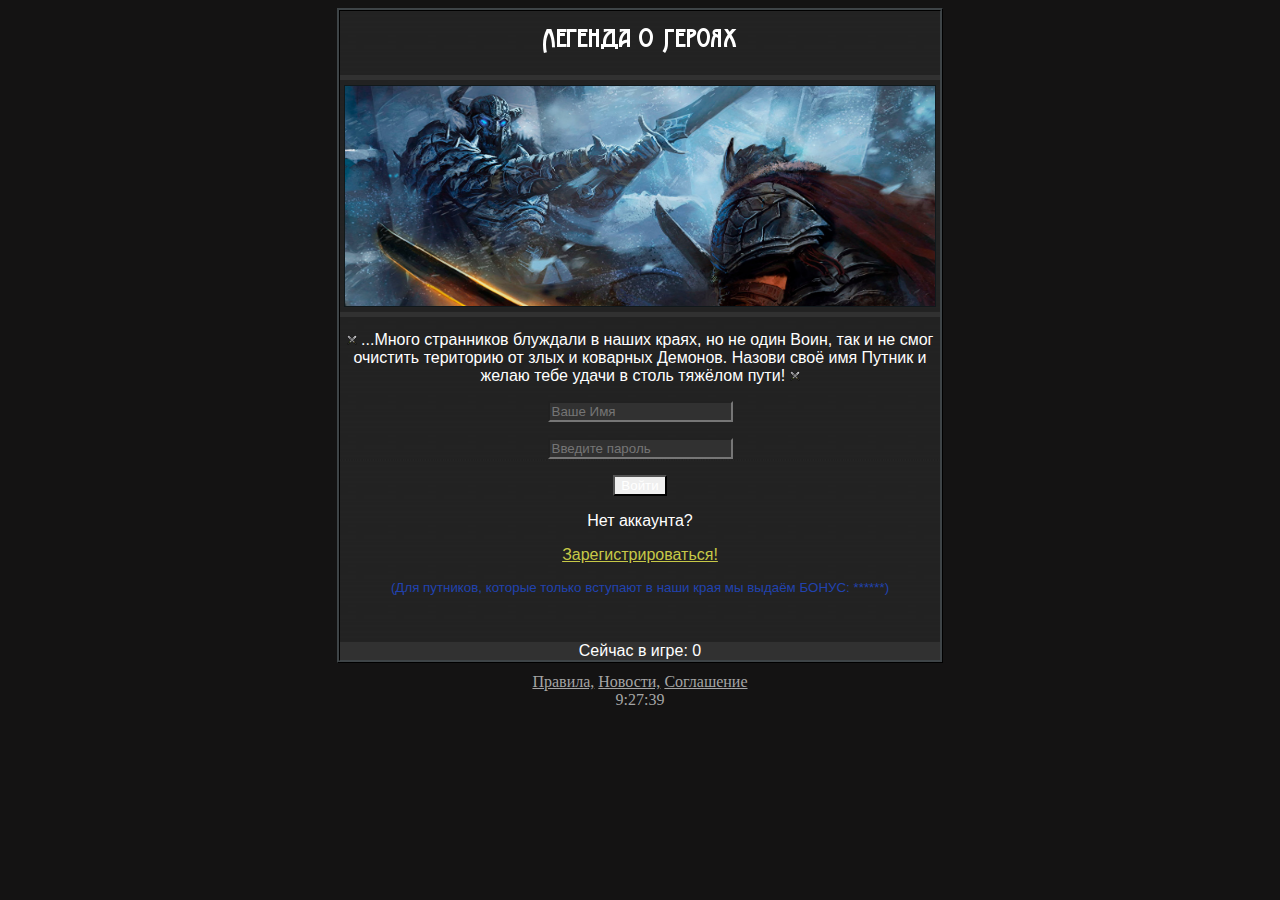
<file: index.html>
<!DOCTYPE html>
<html lang="en">

<head>
    <meta charset="UTF-8">
    <meta http-equiv="X-UA-Compatible" content="IE=edge">
    <meta name="viewport" content="width=device-width, initial-scale=1.0">
    <link href="https://i.pinimg.com/564x/14/12/c7/1412c7e2be0ab3f17d0a6a46fa793ba7.jpg" rel="shortcut icon">
    <title>Легенда О Героях | Лучшая Браузерная Игра 2023!</title>
    <script src="script.js">
    </script>
    <link rel="stylesheet" href="style.css">
</head>

<body>
    <div class="main">

        <p class="zagolovok"> <img src="lg1.png">
        </p>
        <div class="poloska-kar"></div>
        <div class="kartinka-nachlo">
            <img class="photo-nachlo" src="Фон1.jpg" alt="*">
        </div>
        <div class="poloska-kar"></div>
        <br>
        <p class="text1">
            <img id="iconka-sword" src="арена.png" alt="*">
            ...Много странников блуждали в наших краях, но не один Воин, так и не смог очистить територию от злых и
            коварных
            Демонов. Назови своё имя Путник и желаю тебе удачи в столь тяжёлом пути!
            <img id="iconka-sword" src="арена.png" alt="*">
        </p>
        <form action="glavnaya.html">
            <p> <input class="vod-nik" type="text" placeholder="Ваше Имя" required></p>
            <p><input class="vod-nik" type="password" placeholder="Введите пароль" required> </p>
            <p> <button class="btn">Войти</button></p>
        </form>
        <p>Нет аккаунта?</p>
        <p><a class="reg" href="reg.html">Зарегистрироваться!</a></p>
        <p class="bonus-reg">(Для путников, которые только вступают в наши края мы выдаём БОНУС: ******)</p>
        <br>
        <div class="game-polo">
            <p class="nowInGame">Сейчас в игре: 0</p>


        </div>



    </div>
    <div class="text000">
        <div class="footer">
            <div id="container"></div>
        </div>
        <script type="text/javascript">
            function getDate() {
                var date = new Date();
                var hours = date.getHours();
                var minutes = date.getMinutes();
                var seconds = date.getSeconds();
                if (seconds < 10) {
                    seconds = '0' + seconds;
                }
                document.getElementById('timedisplay').innerHTML = hours + ':' + minutes + ':' + seconds;
            }
            setInterval(getDate, 0);
        </script>

        <a class="pravila" href="#">Правила,</a>
        <a class="novosti" href="#">Новости,</a>
        <a class="soglashenie" href="soglashenie.html" target="_blank">Соглашение</a>
        <div id="timedisplay"></div>

    </div>


</body>

</html>
</file>
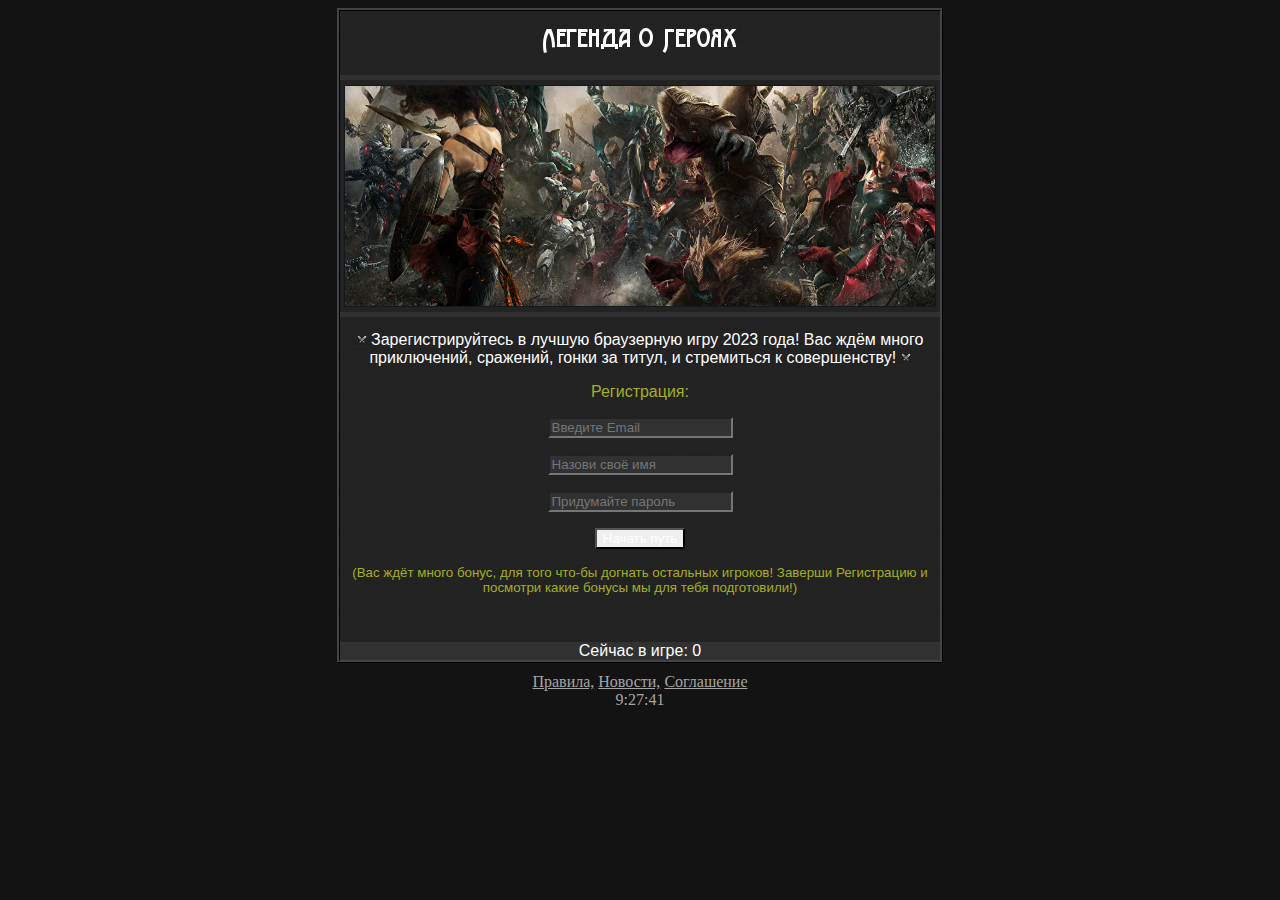
<file: reg.html>
<!DOCTYPE html>
<html lang="en">

<head>
    <meta charset="UTF-8">
    <meta http-equiv="X-UA-Compatible" content="IE=edge">
    <meta name="viewport" content="width=device-width, initial-scale=1.0">
    <link href="https://i.pinimg.com/564x/14/12/c7/1412c7e2be0ab3f17d0a6a46fa793ba7.jpg" rel="shortcut icon">
    <title>Легенда О Героях | Регистрация</title>
    <link rel="stylesheet" href="style.css">
</head>

<body>
    <div class="main">

        <p class="zagolovok"> <img src="lg1.png">
        </p>
        <div class="poloska-kar"></div>
        <div class="kartinka-nachlo">
            <img class="photo-nachlo" src="photo-reg.jpg" alt="*">
        </div>
        <div class="poloska-kar"></div>
        <br>
        <p class="text1">
            <img id="iconka-sword" src="арена.png" alt="*">
            Зарегистрируйтесь в лучшую браузерную игру 2023 года! Вас ждём много приключений, сражений, гонки за титул,
            и стремиться к совершенству!
            <img id="iconka-sword" src="арена.png" alt="*">
        <p class="text-reg0">Регистрация:</p>
        </p>
        <form action="glavnaya.html">
            <p> <input class="vod-nik1" type="email" placeholder="Введите Email" required></p>
            <p> <input class="vod-nik1" type="text" placeholder="Назови своё имя" required></p>
            <p><input class="vod-nik1" type="password" placeholder="Придумайте пароль" required> </p>
            <p> <button class="btn1">Начать путь</button></p>
        </form>

        <p class="bonus-reg1">(Вас ждёт много бонус, для того что-бы догнать остальных игроков! Заверши Регистрацию и
            посмотри какие бонусы мы для тебя подготовили!)</p>
        <br>
        <div class="game-polo">
            <p class="nowInGame">Сейчас в игре: 0</p>


        </div>



    </div>
    <div class="text000">
        <div class="footer">
            <div id="container"></div>
        </div>
        <script type="text/javascript">
            function getDate() {
                var date = new Date();
                var hours = date.getHours();
                var minutes = date.getMinutes();
                var seconds = date.getSeconds();
                if (seconds < 10) {
                    seconds = '0' + seconds;
                }
                document.getElementById('timedisplay').innerHTML = hours + ':' + minutes + ':' + seconds;
            }
            setInterval(getDate, 0);
        </script>

        <a class="pravila" href="#">Правила,</a>
        <a class="novosti" href="#">Новости,</a>
        <a class="soglashenie" href="soglashenie.html">Соглашение</a>
        <div id="timedisplay"></div>

    </div>





</body>

</html>
</file>
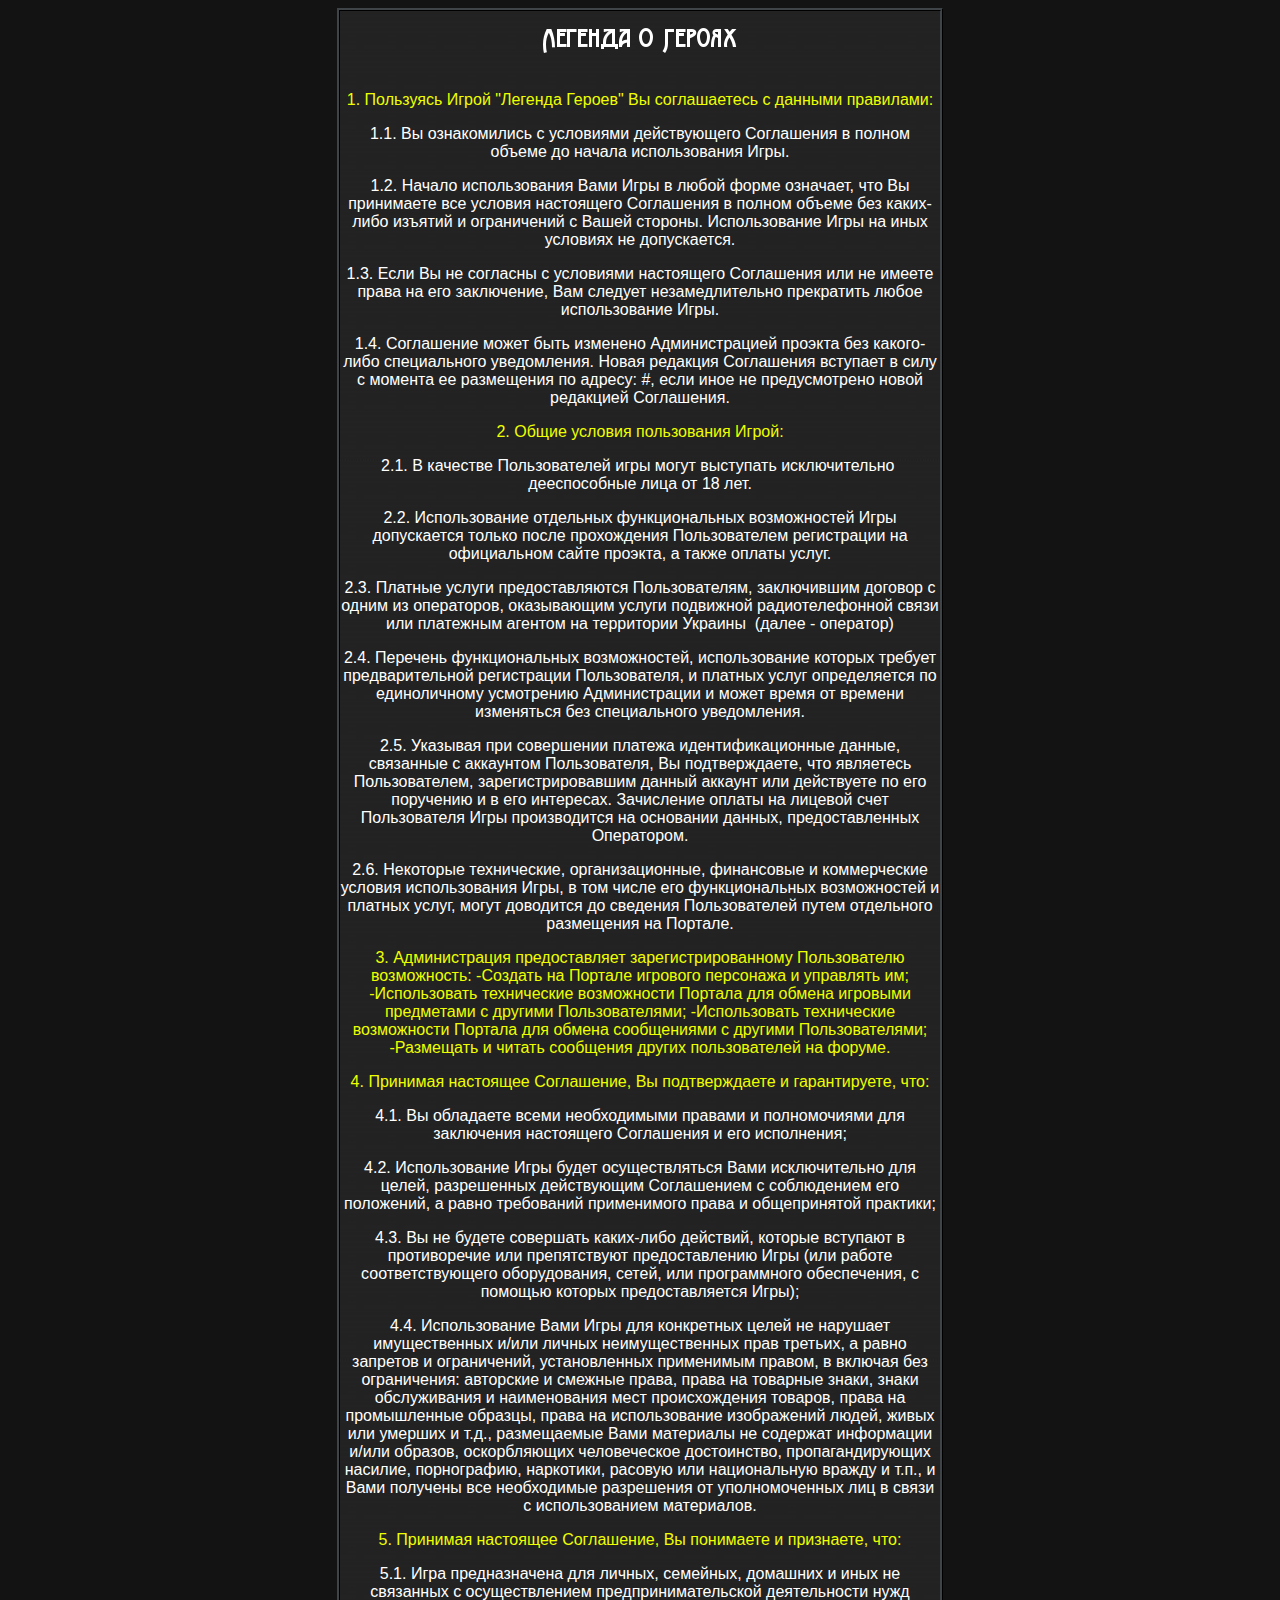
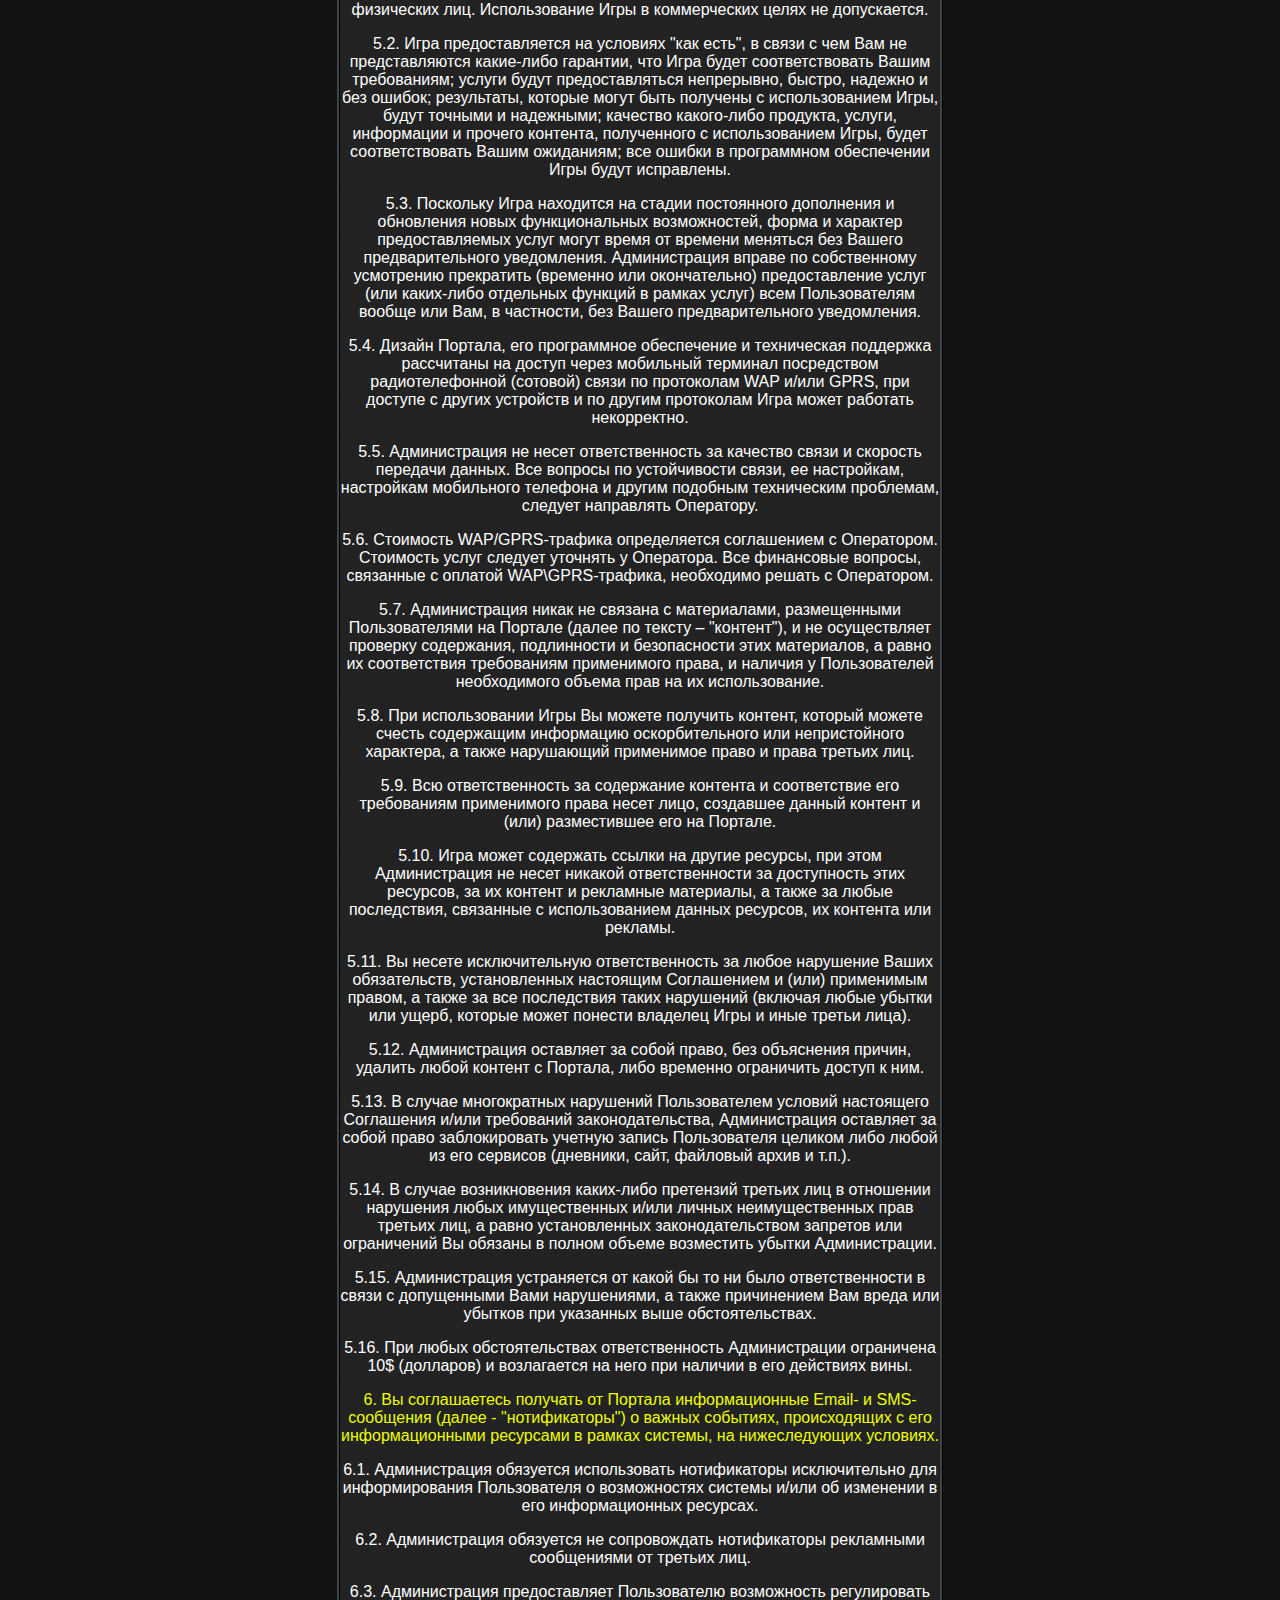
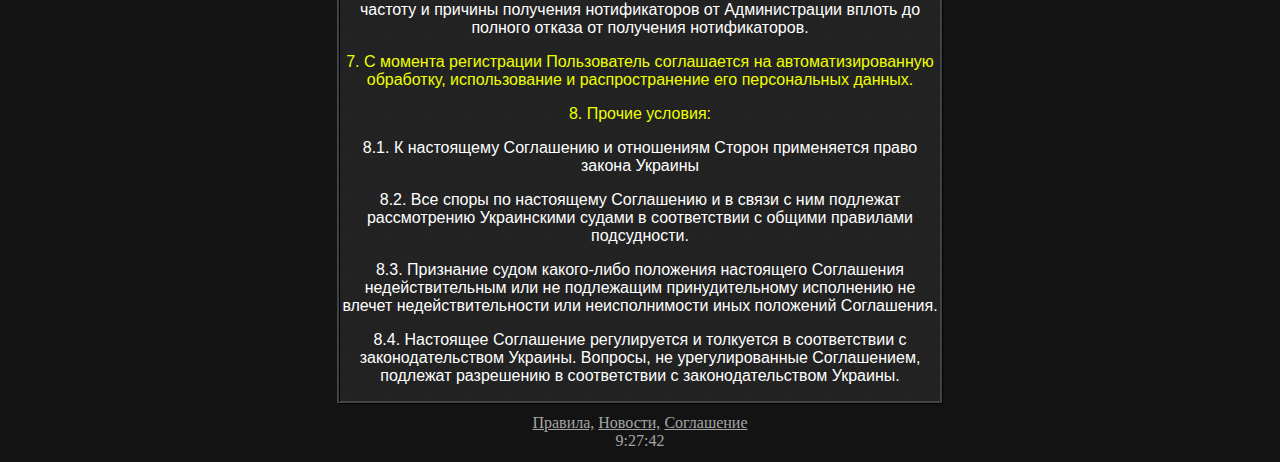
<file: soglashenie.html>
<!DOCTYPE html>
<html lang="en">

<head>
    <meta charset="UTF-8">
    <meta http-equiv="X-UA-Compatible" content="IE=edge">
    <meta name="viewport" content="width=device-width, initial-scale=1.0">
    <link href="https://i.pinimg.com/564x/14/12/c7/1412c7e2be0ab3f17d0a6a46fa793ba7.jpg" rel="shortcut icon">
    <title>Легенда О Героях | Соглашение</title>
    <link rel="stylesheet" href="style.css">
</head>

<body>
    <div class="main">

        <p class="zagolovok"> <img src="lg1.png">
        </p>
        <div class="kartinka-nachlo">
        </div>
        </p>
        <p class="t1">
            1. Пользуясь Игрой "Легенда Героев" Вы соглашаетесь с данными правилами:
        </p>
        <P>1.1. Вы ознакомились с условиями действующего Соглашения в полном объеме до начала использования Игры.
        </P>
        <p>1.2. Начало использования Вами Игры в любой форме означает, что Вы принимаете все условия настоящего
            Соглашения в полном объеме без каких-либо изъятий и ограничений с Вашей стороны. Использование Игры на иных
            условиях не допускается.</p>
        <P>1.3. Если Вы не согласны с условиями настоящего Соглашения или не имеете права на его заключение, Вам следует
            незамедлительно прекратить любое использование Игры.</P>
        <p>1.4. Соглашение может быть изменено Администрацией проэкта без какого-либо специального уведомления. Новая
            редакция Соглашения вступает в силу с момента ее размещения по адресу: #, если иное не предусмотрено новой
            редакцией Соглашения.
        </p>
        <p class="t1">2. Общие условия пользования Игрой:</p>
        <p>
            2.1. В качестве Пользователей игры могут выступать исключительно  дееспособные лица от 18 лет.
        </p>
        <p>
            2.2. Использование отдельных функциональных возможностей Игры допускается только после прохождения
            Пользователем регистрации на официальном сайте проэкта, а также оплаты услуг.
        </p>
        <p>
            2.3. Платные услуги предоставляются Пользователям, заключившим договор с одним из операторов, оказывающим
            услуги подвижной радиотелефонной связи или платежным агентом на территории Украины  (далее - оператор)
        </p>
        <p>
            2.4. Перечень функциональных возможностей, использование которых требует предварительной регистрации
            Пользователя, и платных услуг определяется по единоличному усмотрению Администрации и может время от времени
            изменяться без специального уведомления.
        </p>
        <p>
            2.5. Указывая при совершении платежа идентификационные данные, связанные с аккаунтом Пользователя, Вы
            подтверждаете, что являетесь Пользователем, зарегистрировавшим данный аккаунт или действуете по его
            поручению и в его интересах. Зачисление оплаты на лицевой счет Пользователя Игры производится на основании
            данных, предоставленных Оператором.
        </p>
        <p>
            2.6. Некоторые технические, организационные, финансовые и коммерческие условия использования Игры, в том
            числе его функциональных возможностей и платных услуг, могут доводится до сведения Пользователей путем
            отдельного размещения на Портале.
        </p>
        <p class="t1">
            3. Администрация предоставляет зарегистрированному Пользователю возможность:
            -Создать на Портале игрового персонажа и управлять им;
            -Использовать технические возможности Портала для обмена игровыми предметами с другими Пользователями;
            -Использовать технические возможности Портала для обмена сообщениями с другими Пользователями;
            -Размещать и читать сообщения других пользователей на форуме.
        </p>
        <p class="t1">
            4. Принимая настоящее Соглашение, Вы подтверждаете и гарантируете, что:
        </p>
        <p>
            4.1. Вы обладаете всеми необходимыми правами и полномочиями для заключения настоящего Соглашения и его
            исполнения;
        </p>
        <p>
            4.2. Использование Игры будет осуществляться Вами исключительно для целей, разрешенных действующим
            Соглашением с соблюдением его положений, а равно требований применимого права и общепринятой практики;
        </p>
        <p>
            4.3. Вы не будете совершать каких-либо действий, которые вступают в противоречие или препятствуют
            предоставлению Игры (или работе соответствующего оборудования, сетей, или программного обеспечения, с
            помощью которых предоставляется Игры);
        </p>
        <p>
            4.4. Использование Вами Игры для конкретных целей не нарушает имущественных и/или личных неимущественных
            прав третьих, а равно запретов и ограничений, установленных применимым правом, в включая без ограничения:
            авторские и смежные права, права на товарные знаки, знаки обслуживания и наименования мест происхождения
            товаров, права на промышленные образцы, права на использование изображений людей, живых или умерших и т.д.,
            размещаемые Вами материалы не содержат информации и/или образов, оскорбляющих человеческое достоинство,
            пропагандирующих насилие, порнографию, наркотики, расовую или национальную вражду и т.п., и Вами получены
            все необходимые разрешения от уполномоченных лиц в связи с использованием материалов.
        </p>
        <p class="t1">
            5. Принимая настоящее Соглашение, Вы понимаете и признаете, что:
        </p>
        <p>
            5.1. Игра предназначена для личных, семейных, домашних и иных не связанных с осуществлением
            предпринимательской деятельности нужд физических лиц. Использование Игры в коммерческих целях не
            допускается.
        </p>
        <p>
            5.2. Игра предоставляется на условиях "как есть", в связи с чем Вам не представляются какие-либо гарантии,
            что Игра будет соответствовать Вашим требованиям; услуги будут предоставляться непрерывно, быстро, надежно и
            без ошибок; результаты, которые могут быть получены с использованием Игры, будут точными и надежными;
            качество какого-либо продукта, услуги, информации и прочего контента, полученного с использованием Игры,
            будет соответствовать Вашим ожиданиям; все ошибки в программном обеспечении Игры будут исправлены.
        </p>
        <p>
            5.3. Поскольку Игра находится на стадии постоянного дополнения и обновления новых функциональных
            возможностей, форма и характер предоставляемых услуг могут время от времени меняться без Вашего
            предварительного уведомления. Администрация вправе по собственному усмотрению прекратить (временно или
            окончательно) предоставление услуг (или каких-либо отдельных функций в рамках услуг) всем Пользователям
            вообще или Вам, в частности, без Вашего предварительного уведомления.
        </p>
        <p>
            5.4. Дизайн Портала, его программное обеспечение и техническая поддержка рассчитаны на доступ через
            мобильный терминал посредством радиотелефонной (сотовой) связи по протоколам WAP и/или GPRS, при доступе с
            других устройств и по другим протоколам Игра может работать некорректно.
        </p>
        <p>
            5.5. Администрация не несет ответственность за качество связи и скорость передачи данных. Все вопросы по
            устойчивости связи, ее настройкам, настройкам мобильного телефона и другим подобным техническим проблемам,
            следует направлять Оператору.
        </p>
        <p>
            5.6. Стоимость WAP/GPRS-трафика определяется соглашением с Оператором. Стоимость услуг следует уточнять у
            Оператора. Все финансовые вопросы, связанные с оплатой WAP\GPRS-трафика, необходимо решать с Оператором.
        </p>
        <p>
            5.7. Администрация никак не связана с материалами, размещенными Пользователями на Портале (далее по тексту –
            "контент"), и не осуществляет проверку содержания, подлинности и безопасности этих материалов, а равно их
            соответствия требованиям применимого права, и наличия у Пользователей необходимого объема прав на их
            использование.
        </p>
        <p>
            5.8. При использовании Игры Вы можете получить контент, который можете счесть содержащим информацию
            оскорбительного или непристойного характера, а также нарушающий применимое право и права третьих лиц.
        </p>
        <p>
            5.9. Всю ответственность за содержание контента и соответствие его требованиям применимого права несет лицо,
            создавшее данный контент и (или) разместившее его на Портале.
        </p>
        <p>
            5.10. Игра может содержать ссылки на другие ресурсы, при этом Администрация не несет никакой ответственности
            за доступность этих ресурсов, за их контент и рекламные материалы, а также за любые последствия, связанные с
            использованием данных ресурсов, их контента или рекламы.
        </p>
        <p>
            5.11. Вы несете исключительную ответственность за любое нарушение Ваших обязательств, установленных
            настоящим Соглашением и (или) применимым правом, а также за все последствия таких нарушений (включая любые
            убытки или ущерб, которые может понести владелец Игры и иные третьи лица).
        </p>
        <p>
            5.12. Администрация оставляет за собой право, без объяснения причин, удалить любой контент с Портала, либо
            временно ограничить доступ к ним.
        </p>
        <p>
            5.13. В случае многократных нарушений Пользователем условий настоящего Соглашения и/или требований
            законодательства, Администрация оставляет за собой право заблокировать учетную запись Пользователя целиком
            либо любой из его сервисов (дневники, сайт, файловый архив и т.п.).
        </p>
        <p>
            5.14. В случае возникновения каких-либо претензий третьих лиц в отношении нарушения любых имущественных
            и/или личных неимущественных прав третьих лиц, а равно установленных законодательством запретов или
            ограничений Вы обязаны в полном объеме возместить убытки Администрации.
        </p>
        <p>
            5.15. Администрация устраняется от какой бы то ни было ответственности в связи с допущенными Вами
            нарушениями, а также причинением Вам вреда или убытков при указанных выше обстоятельствах.
        </p>
        <p>
            5.16. При любых обстоятельствах ответственность Администрации ограничена 10$ (долларов) и возлагается на
            него при наличии в его действиях вины.
        </p>
        <p class="t1">
            6. Вы соглашаетесь получать от Портала информационные Email- и SMS-сообщения (далее - "нотификаторы") о
            важных событиях, происходящих с его информационными ресурсами в рамках системы, на нижеследующих условиях.
        </p>
        <p>
            6.1. Администрация обязуется использовать нотификаторы исключительно для информирования Пользователя о
            возможностях системы и/или об изменении в его информационных ресурсах.
        </p>
        <p>
            6.2. Администрация обязуется не сопровождать нотификаторы рекламными сообщениями от третьих лиц.
        </p>
        <p>
            6.3. Администрация предоставляет Пользователю возможность регулировать частоту и причины получения
            нотификаторов от Администрации вплоть до полного отказа от получения нотификаторов.
        </p>
        <p class="t1">
            7. С момента регистрации Пользователь соглашается на автоматизированную обработку, использование и
            распространение его персональных данных.
        </p>
        <p class="t1">
            8. Прочие условия:
        </p>
        <p>
            8.1. К настоящему Соглашению и отношениям Сторон применяется право закона Украины
        </p>
        <p>
            8.2. Все споры по настоящему Соглашению и в связи с ним подлежат рассмотрению Украинскими судами в
            соответствии с общими правилами подсудности.
        </p>
        <p>
            8.3. Признание судом какого-либо положения настоящего Соглашения недействительным или не подлежащим
            принудительному исполнению не влечет недействительности или неисполнимости иных положений Соглашения.
        </p>
        <p>
            8.4. Настоящее Соглашение регулируется и толкуется в соответствии с законодательством Украины. Вопросы, не
            урегулированные Соглашением, подлежат разрешению в соответствии с законодательством Украины.
        </p>

    </div>
    <div class="text000">
        <div class="footer">
            <div id="container"></div>
        </div>
        <script type="text/javascript">
            function getDate() {
                var date = new Date();
                var hours = date.getHours();
                var minutes = date.getMinutes();
                var seconds = date.getSeconds();
                if (seconds < 10) {
                    seconds = '0' + seconds;
                }
                document.getElementById('timedisplay').innerHTML = hours + ':' + minutes + ':' + seconds;
            }
            setInterval(getDate, 0);
        </script>

        <a class="pravila" href="#">Правила,</a>
        <a class="novosti" href="#">Новости,</a>
        <a class="soglashenie" href="soglashenie.html" target="_blank">Соглашение</a>
        <div id="timedisplay"></div>

    </div>




</body>

</html>
</file>
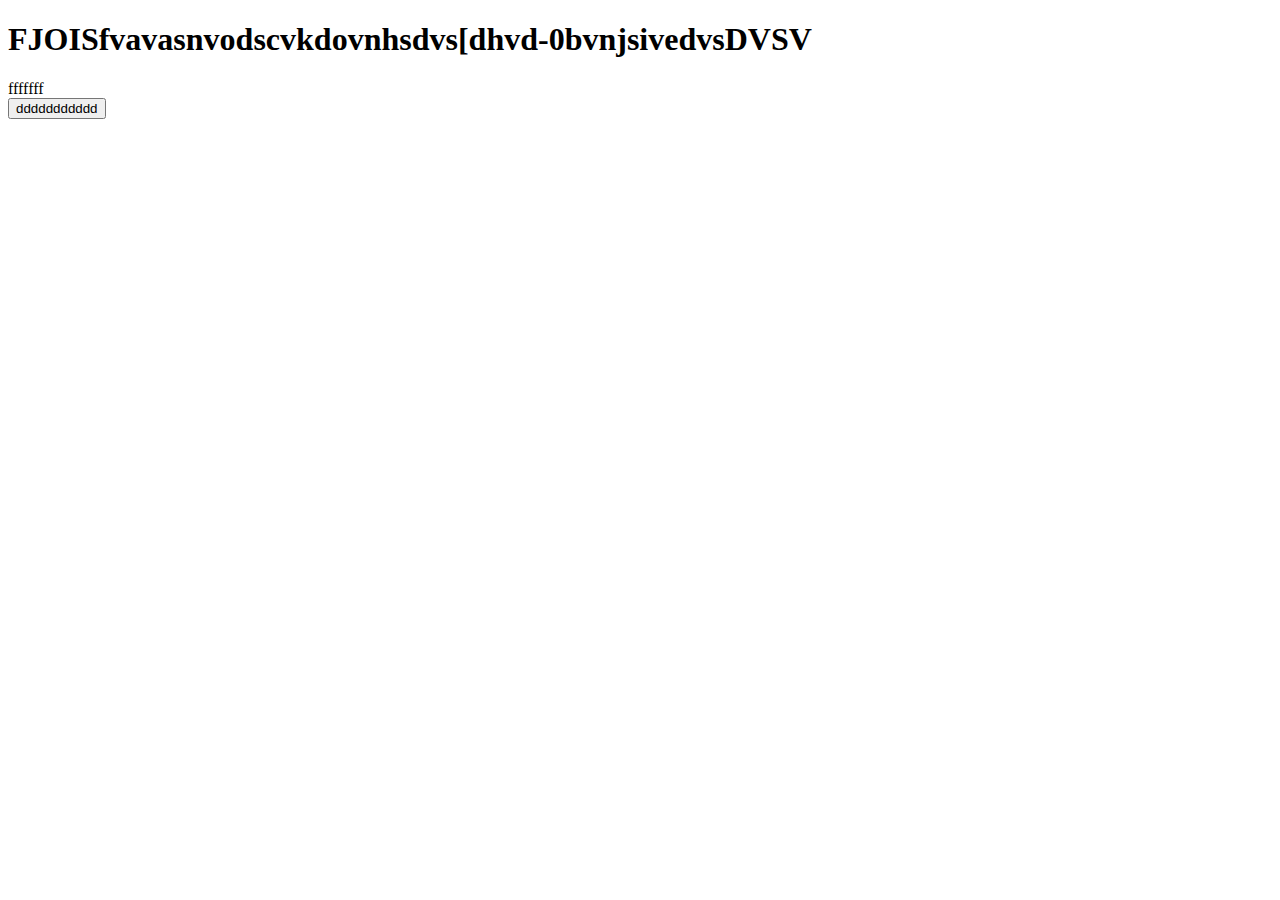
<file: test122.html>
<!DOCTYPE html>
<html lang="en">

<head>
   <meta charset="UTF-8">
   <meta http-equiv="X-UA-Compatible" content="IE=edge">
   <meta name="viewport" content="width=device-width, initial-scale=1.0">
   <title>Document</title>
</head>

<body>
   <script>
      document.querySelector("get").onclick = function1();
      function1(){
         alert("Кролик номер ");
      }

   </script>
   <h1>FJOISfvavasnvodscvkdovnhsdvs[dhvd-0bvnjsivedvsDVSV</h1>

   <div id="container">fffffff</div>

   <button id="get">ddddddddddd</button>
</body>

</html>
</file>
<file: style.css>
.zagolovok {
    text-align: center;
    margin-top: 15px;

}

.photo-nachlo {
    border: 1px solid #11191C;
    height: 220px;
    width: 590px;

}

.kartinka-nachlo {
    display: flex;
    justify-content: center;
    align-items: center;
    margin: 0;

}

.main {
    height: auto;
    width: 600px;
    display: block;
    margin-left: auto;
    margin-right: auto;
    background-image: url(AjyCth.jpg);
    border: #3e4447 ridge;
}

body {

    background-color: #141313;
}

p {
    font-weight: 500;
    color: white;
    text-align: center;
    font-family: 'Gill Sans', 'Gill Sans MT', Calibri, 'Trebuchet MS', sans-serif;
}

#iconka-sword {
    width: 10px;
    height: auto;
}

.vod-nik {
    background-color: #313131;
    color: white;

}

.vod-nik:disabled {
    border: rgb(77, 0, 10) solid 2px;

}

.btn {
    color: white;
    text-align: center;
    background-image: url(https://img.freepik.com/free-photo/leather-texture-for-background_1385-1136.jpg);
}

.btn:hover {
    opacity: 0.5;
    cursor: pointer;
}

.poloska-kar {
    height: 5px;
    background-color: #313131;
    margin-bottom: 5px;
    margin-top: 5px;
}

.game-polo {
    width: 100%;
    background-color: #313131;
    vertical-align: middle;
}

.reg {
    color: rgb(199, 201, 71);
}

.text1 {
    margin-top: -1vh;

}

.footer {
    position: absolute;
    bottom: 0;
    left: 0;
    right: 0;
    overflow: auto;
    margin: auto;

    width: 55vh;
    height: 10vh;

    text-align: center;
    color: rgb(255, 255, 255);
    vertical-align: middle;
}

.nowInGame {
    margin-bottom: 0;
}

#newlastText {
    width: 50%;
    height: 50%;
    overflow: auto;
    margin: auto;
    position: absolute;
    top: 0;
    left: 0;
    bottom: 0;
    right: 0;

}

.bonus-reg {
    color: #2142af;
    font-size: smaller;
}

.text000 {
    margin: 0;
    text-align: center;
    padding: 4px;
    color: #a5a5a5;
    padding-top: 10px;
    font-size: 16px;
}

.novosti {
    color: #a5a5a5;
}

.pravila {
    color: #a5a5a5;
}

.soglashenie {
    color: #a5a5a5;
}

.vod-nik1 {
    background-color: #313131;
    color: white;
}

.vod-nik1:disabled {
    border: rgb(77, 0, 10) solid 2px;

}

.btn1 {
    color: white;
    text-align: center;
    background-image: url(https://img.freepik.com/free-photo/leather-texture-for-background_1385-1136.jpg);
}

.btn1:hover {
    opacity: 0.5;
    cursor: pointer;
}

.bonus-reg1 {
    color: #a5af21;
    font-size: smaller;
}

.text-reg0 {
    color: #a5af21;
}

.t1 {
    color: rgb(238, 255, 0);
}

.menu ul {
    list-style-type: none;
    color: rgb(216, 155, 75);
    font-family: Century Gothic, Arial, sans-serif;
    margin: 0 0 0 0;
    width: 99%;
}

.menu li {
    margin: 0 0 0 0;
    margin-left: -35px;
    width: 99%;
    height: 30px;
    border-bottom: dotted 1px #3e4447;
}

.menu li:hover {
    background-color: #a5a5a567;
    cursor: pointer;
}

.exp {
    height: 5px;
    background-color: #494848;
    margin-bottom: 5px;
    margin-top: 5px;

}

.heart-energ {
    height: 30px;
    width: 100%;
    background-color: #2c3133;
    margin-bottom: -5px;
}

.exp-in {
    height: 5px;
    background-color: #242dafa1;
    width: 65%;
}

.poloska-kar1 {
    height: 5px;
    background-color: #3e4447;
    margin-bottom: 5px;
    margin-top: -10px;
}

.icon-glav {
    width: 10px;
    height: 10px;
}

.poloska-kar2 {
    height: 5px;
    background-color: #3e4447;
    margin-bottom: 5px;
    margin-top: -2px;
}
</file>
